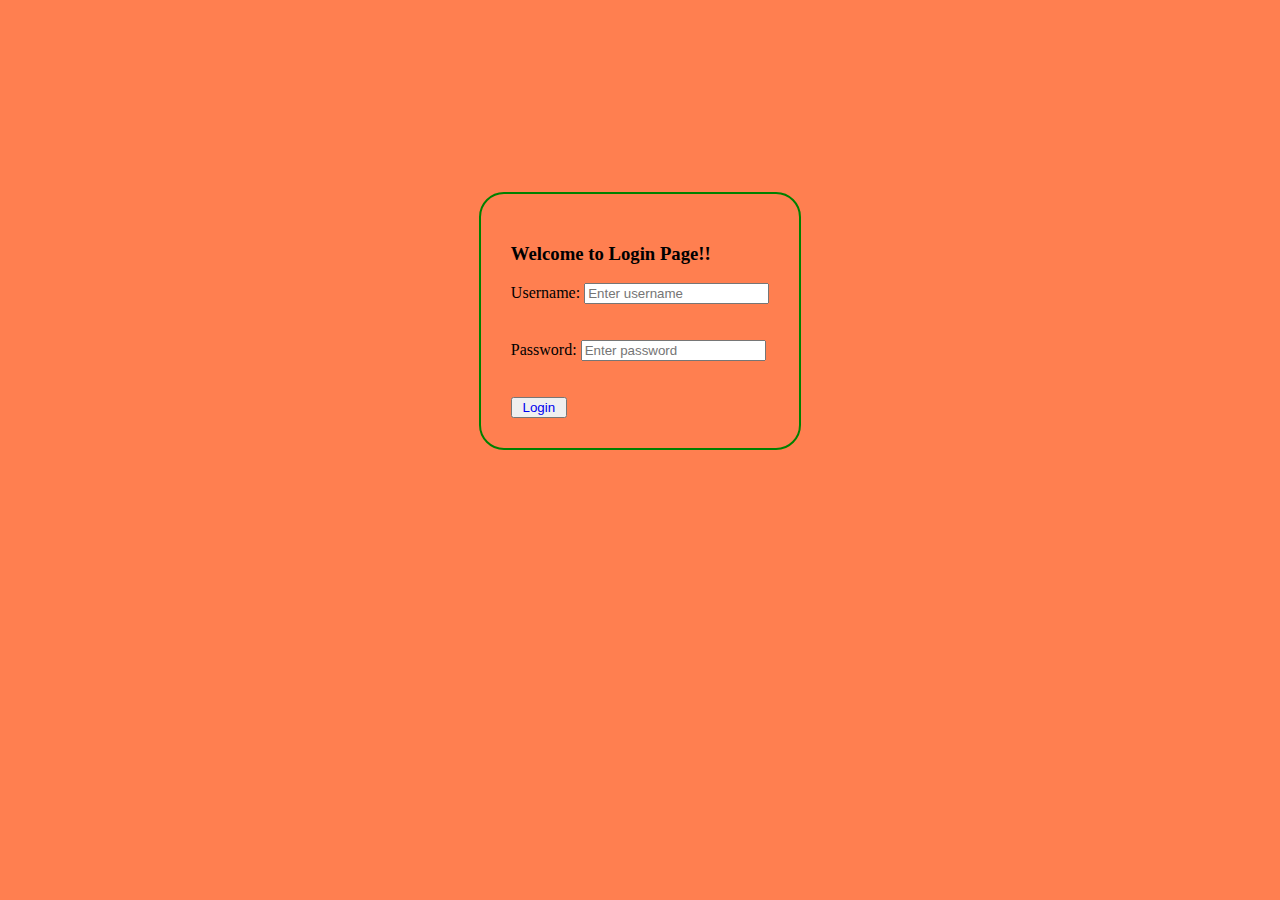
<file: ssd_lab_activity_5/index.html>
<!DOCTYPE html>
<html lang="en">
<head>

    <!-- <script src="style.css" ></script> -->
    <link rel="stylesheet" href="style.css">
    <meta charset="UTF-8">
    <meta http-equiv="X-UA-Compatible" content="IE=edge">
    <meta name="viewport" content="width=device-width, initial-scale=1.0">
    <title>Login Page</title>
</head>
<body class="container">
    
    <div class="loginContainer">
        
        <h3><strong>Welcome to Login Page!!</strong></h3>
        Username:  <input type="text" placeholder="Enter username" id="username"><br><br><br>
        Password:  <input type="password" placeholder="Enter password" id="password">
        <br><br><br>
        <button type = "button" id="submit-btn"><a style="text-decoration: none" href="studentRecords.html">&nbsp;Login&nbsp;</button>

    </div>


</body>
</html>
</file>
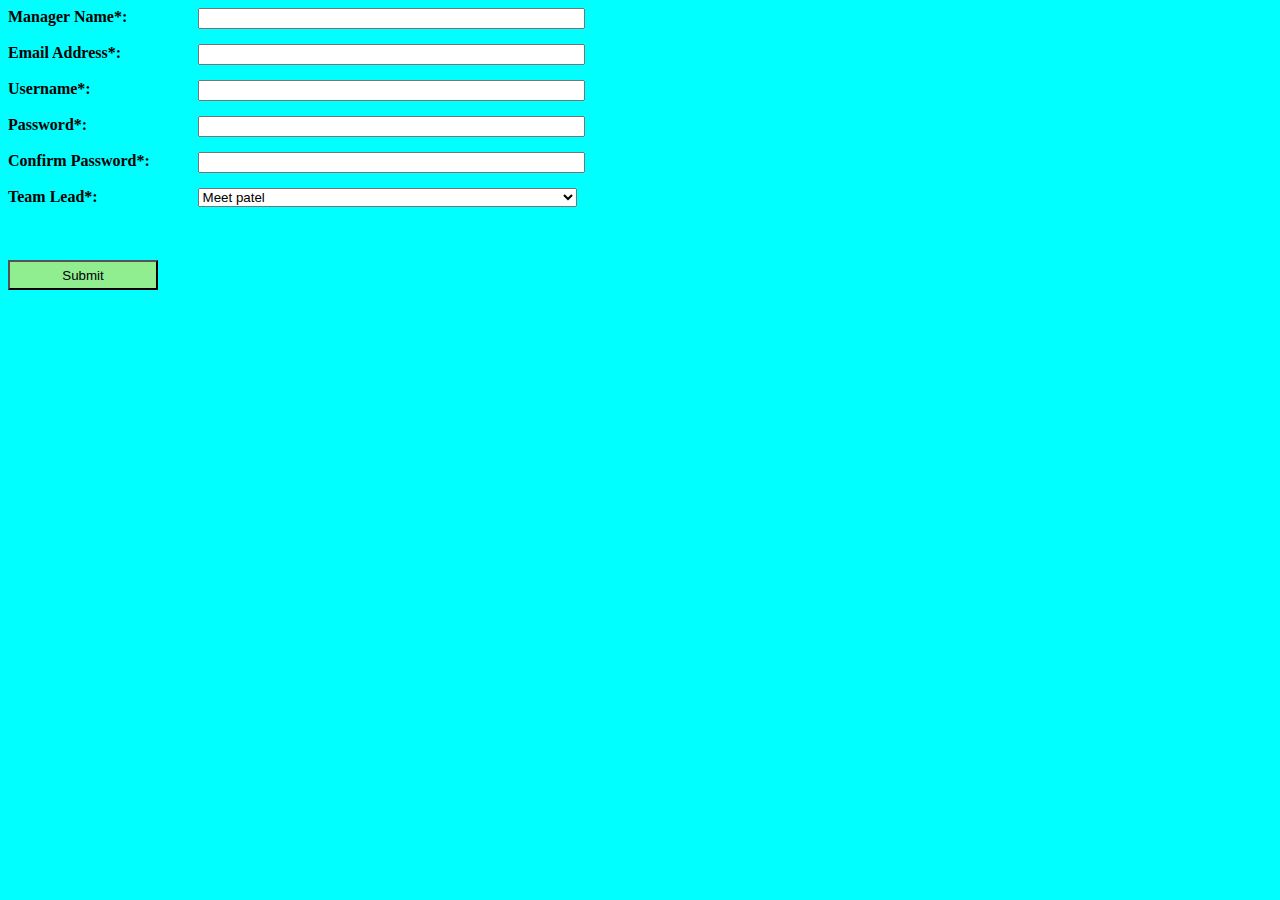
<file: ssd_lab_activity_6/index.html>
<!DOCTYPE html>
<html lang="en">
<head>
    <meta charset="UTF-8">
    <meta http-equiv="X-UA-Compatible" content="IE=edge">
    <meta name="viewport" content="width=device-width, initial-scale=1.0">
    <link href="style.css" rel="stylesheet">
    <script type="text/javascript" src="custom.js"></script>
</head>
<body id="bodyDisplay" onload="resetForm()" onkeypress="changeBackgroundColor(this)">
    
    <form onsubmit = "return validateMyForm()" id="myForm">

        <div class="manager_name">
            <label><strong class="labelStyle">Manager Name*:</strong></label>
            <input class="inputStye" type="text" onblur="validateManagerName()" name="managerName" id="managerName">
            <span class="error" id="managerNameError" ></span>
        </div>
        <br>
        <div class="email_address">
            <label for="emailAddress"><strong class="labelStyle">Email Address*:</strong></label>
            <input class="inputStye" type="text" oninput="validateEmail()" name="emailAddress" id="emailAddress">
            <span class="error" id="emailError"></span>
        </div>
        <br>
        <div style="width: 100%;" class="username_div">
            <label for="username"><strong class="labelStyle">Username*:</strong></label>
            <input class="inputStye" type="text" oninput="validateUsername()" name="username" id="username">
            <span class="error" id="usernameError"></span>
        </div>
        <br>
        <div style="width: 100%;" class="password_div">
            <label for="password"><strong class="labelStyle">Password*:</strong></label>
            <input class="inputStye" type="password" name = "password" id="password">
            <span class="error" id="passwordError"></span>
        </div>
        <br>
        <div class="confirmPassword_div">
            <label for="confirmPassword"><strong class="labelStyle">Confirm Password*:</strong></label>
            <input class="inputStye" type="password" name="confirmPassword" id="confirmPassword" onblur="validatePassword()">
            <span class="error" id="confirmPasswordError"></span>
        </div>
        <br>
        <div class="teamLead_div">
            <label for="teamLead"><strong class="labelStyle">Team Lead*:</strong></label>
            <select class="inputStye" name="teamlead" id="teamLead">
                <option value="Meet patel">Meet patel</option>
                <option value="Kim John UN">Kim John UN</option>
                <option value="Rutvik">Rutvik</option>
                <option value="Shukan">Shukan</option>
            </select>
            <span class="error" id="teamLeadError"></span>
        </div>
        <br><br><br>
        <div class="submit_button">
            <input class="submitStyle" id="submit-btn" type="submit"  value="Submit">
        </div>
        
    </form>

</body>
</html>
</file>
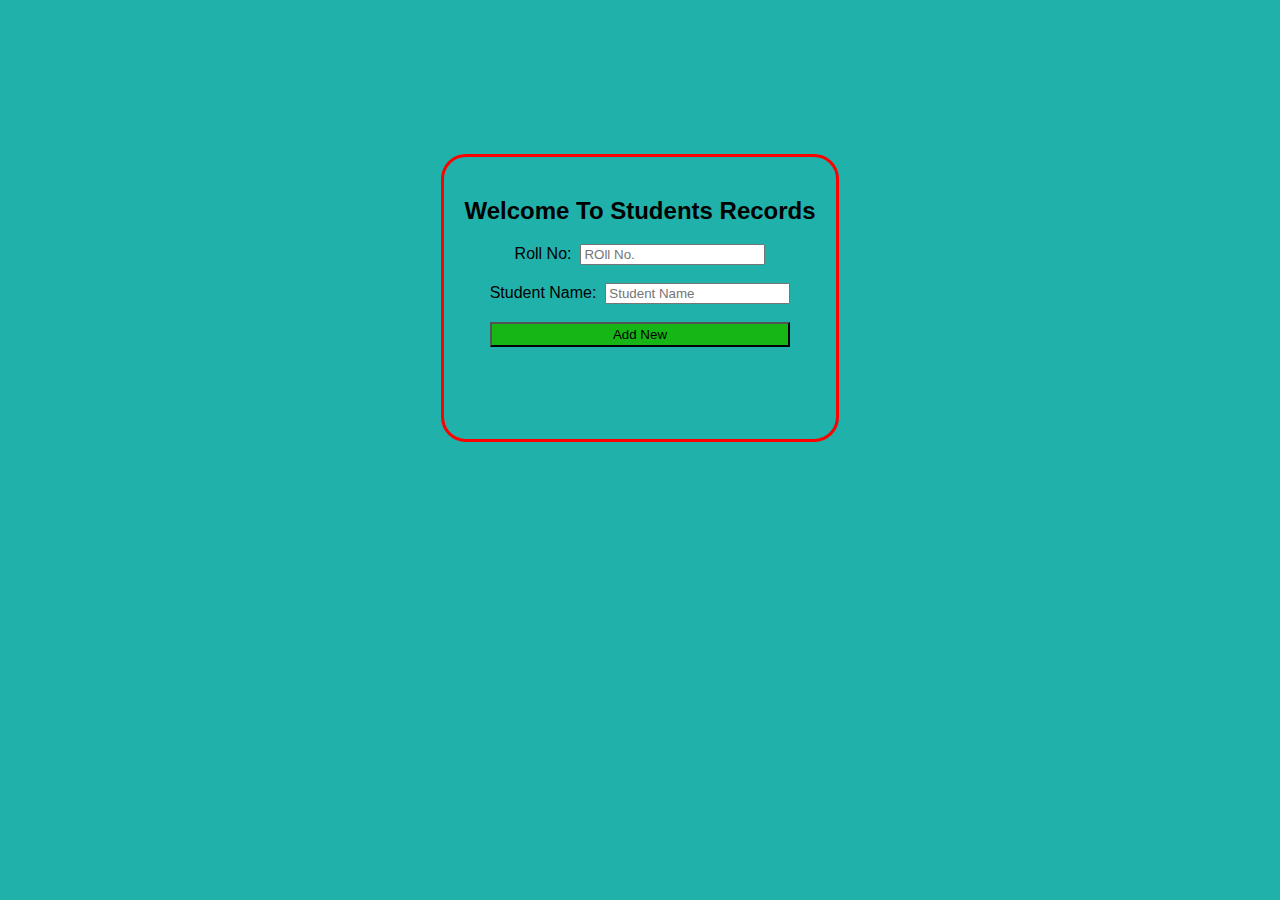
<file: ssd_lab_activity_5/studentRecords.html>
<!DOCTYPE html>
<html lang="en">
<head>
    <link rel="stylesheet" href="style.css">
    <meta charset="UTF-8">
    <meta http-equiv="X-UA-Compatible" content="IE=edge">
    <meta name="viewport" content="width=device-width, initial-scale=1.0">
    <title>Student Records</title>
</head>
<body onload="myCall()" class="studRec">
    
    <div class="studContainer">

        <h2> Welcome To Students Records</h2>

        Roll No:&nbsp; <input type="text" placeholder="ROll No." id="rollNo" ><br><br>
        Student Name:&nbsp; <input type="text" placeholder="Student Name" id="studName"><br><br>

        <button class="addNewButton" onclick="addNewRow();" style="background-color: rgb(21, 182, 21);width: 300px;height: 25px;" >Add New</button>

        <br><br><br>

        <table id="recordsTable" class="recordTable" >
            <thead class="thead">
                <tr>
                    <th>Roll No</th>
                    <th>Student Name</th>
                </tr>
            </thead>
            <tbody>
            </tbody>
        </table>
        <br><br>
        <button onclick="deleteLastRow()" style="background-color: red;" id="del-btn">Delete Last Entry</button>

    </div>


    <script>
    
        function myCall(){
            document.getElementById("recordsTable").style.display = "none";
            document.getElementById("del-btn").style.display = "none";
        }

        function addNewRow(){
            
            document.getElementById("recordsTable").style.display = "block";
            document.getElementById("del-btn").style.display = "block";
            var studentName = document.getElementById("studName").value;
            var rollNo = document.getElementById("rollNo").value;
    
            var myTable = document.getElementById("recordsTable").getElementsByTagName('tbody')[0];

             // Insert a row in the table at row index
            var newRow   = myTable.insertRow(myTable.rows.length);

            // Insert a cell in the row at index 
            var rollNoCell  = newRow.insertCell(0);
            rollNoCell.innerHTML = rollNo;

            var nameCell  = newRow.insertCell(1);
            nameCell.innerHTML = studentName;    
    
            document.getElementById("rollNo").value = "";
            document.getElementById("studName").value = "";
        }

        function deleteLastRow(){

            var myTable = document.getElementById("recordsTable");
            var row = myTable.rows.length;

            if(row > 1){

                myTable.deleteRow(row-1);

                document.getElementById("rollNo").value = "";
                document.getElementById("studName").value = "";
                row--;
                if(row == 1){
                    document.getElementById("recordsTable").style.display = "none";
                    document.getElementById("del-btn").style.display = "none";
                }
            }
        }
    
    </script>

</body>
</html>
</file>
<file: ssd_lab_activity_5/style.css>
.container {
    width: max-content;
    height: max-content;
    margin: auto;
    margin-top: 15%;
    background-color: coral;
    
}

input:hover{
    border-color: red;
}

table{
    border: 2px solid red;
}

tbody,tr,th,td{
    border: 2px solid black;
    padding: 5px;
    width: 50%;
}

.loginContainer{
    border: 2px solid green;
    padding: 30px;
    border-radius: 25px;
}

.recordTable {
    border: 1px solid black;
}

.thead{
    background-color: goldenrod;
}

.studRec{
    background-color: lightseagreen;
    margin-top: 12%;
}

.studContainer{
    font-family: Arial;
    text-align: center;
    border: 3px solid red;
    padding: 20px;
    width: max-content;
    height: max-content;
    margin: auto;
    margin-top: 10%;
    border-radius: 25px;
}
</file>
<file: ssd_lab_activity_6/style.css>
.labelStyle {
    float: left; 
    width: 15%;
}

#bodyDisplay{

    background-color: aqua;

}

.inputStye {
    float: left; 
    width: 30%;
}

.error{
    padding-left: 20px;
    color: red;
}

.submitStyle{

    background-color: lightgreen;
    width: 150px;
    height: 30px;

}
</file>
